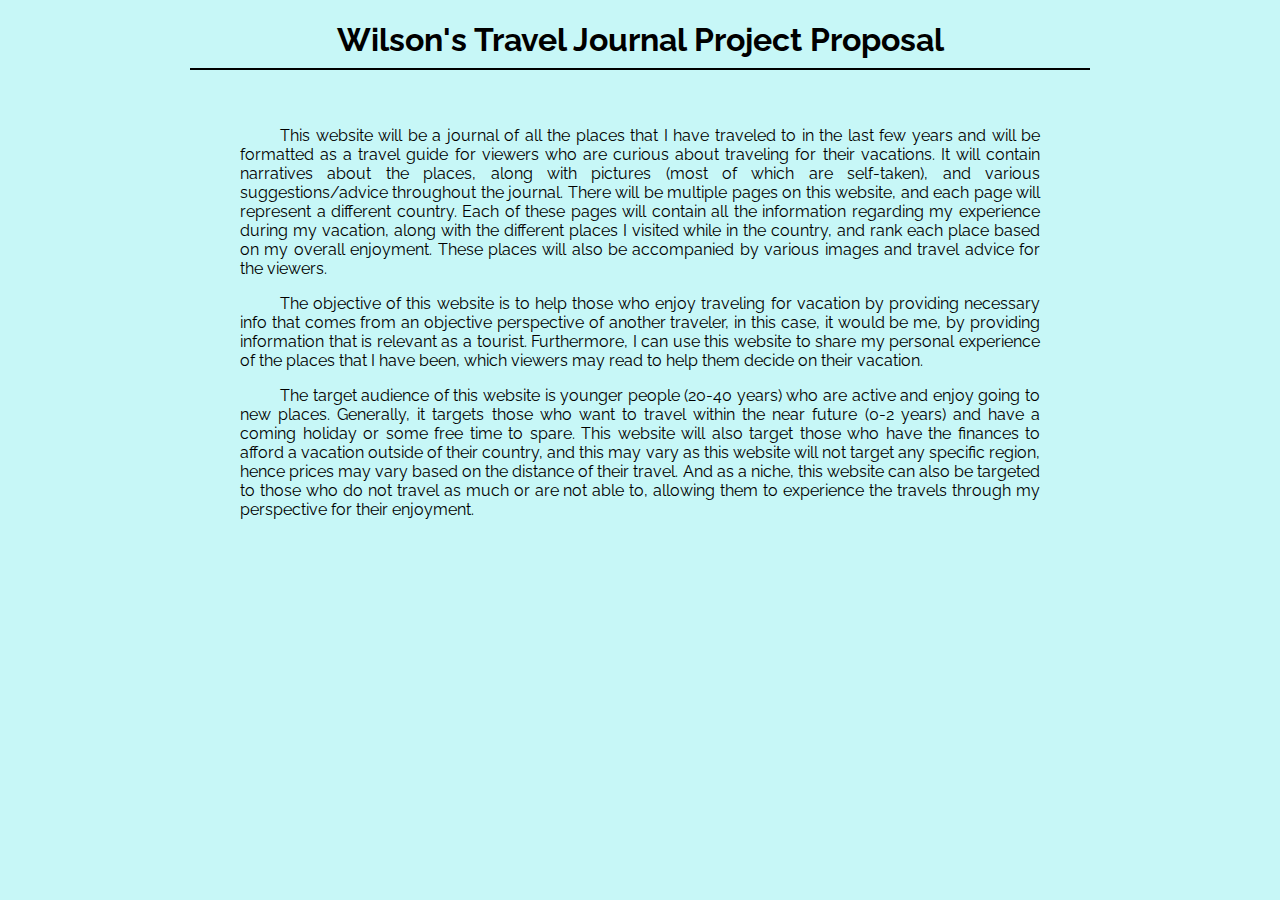
<file: proposal.html>
<!DOCTYPE html>
<html lang="en">
  <head>
    <meta charset="UTF-8" />
    <meta http-equiv="X-UA-Compatible" content="IE=edge" />
    <meta name="viewport" content="width=device-width, initial-scale=1.0" />
    <title>Wilson's Travel Journal Project Proposal</title>
    <link href='https://fonts.googleapis.com/css?family=Raleway' rel='stylesheet'>
    <style>
        body{
            background-color: rgb(199, 247, 247);
        }
        h1{
            font-family: "Raleway";
            padding-bottom: 10px;
            border-bottom: 2px solid black;
            width: 900px;
            margin-left: auto;
            margin-right: auto;
            text-align: center;
        }
        p{
            font-family: "Raleway";
            text-align: justify;
            text-indent: 5%;
            width: 800px;
            margin-left: auto;
            margin-right: auto;
        }
    </style>
  </head>
  <body>
    <h1>Wilson's Travel Journal Project Proposal</h1>
    <br>
    <p>
      This website will be a journal of all the places that I have traveled to
      in the last few years and will be formatted as a travel guide for viewers
      who are curious about traveling for their vacations. It will contain
      narratives about the places, along with pictures (most of which are
      self-taken), and various suggestions/advice throughout the journal. There
      will be multiple pages on this website, and each page will represent a
      different country. Each of these pages will contain all the information
      regarding my experience during my vacation, along with the different
      places I visited while in the country, and rank each place based on my
      overall enjoyment. These places will also be accompanied by various images
      and travel advice for the viewers.
    </p>
    <p>
      The objective of this website is to help those who enjoy traveling for
      vacation by providing necessary info that comes from an objective
      perspective of another traveler, in this case, it would be me, by
      providing information that is relevant as a tourist. Furthermore, I can
      use this website to share my personal experience of the places that I have
      been, which viewers may read to help them decide on their vacation.
    </p>
    <p>
      The target audience of this website is younger people (20-40 years) who
      are active and enjoy going to new places. Generally, it targets those who
      want to travel within the near future (0-2 years) and have a coming
      holiday or some free time to spare. This website will also target those
      who have the finances to afford a vacation outside of their country, and
      this may vary as this website will not target any specific region, hence
      prices may vary based on the distance of their travel. And as a niche,
      this website can also be targeted to those who do not travel as much or
      are not able to, allowing them to experience the travels through my
      perspective for their enjoyment.
    </p>
  </body>
</html>
</file>
